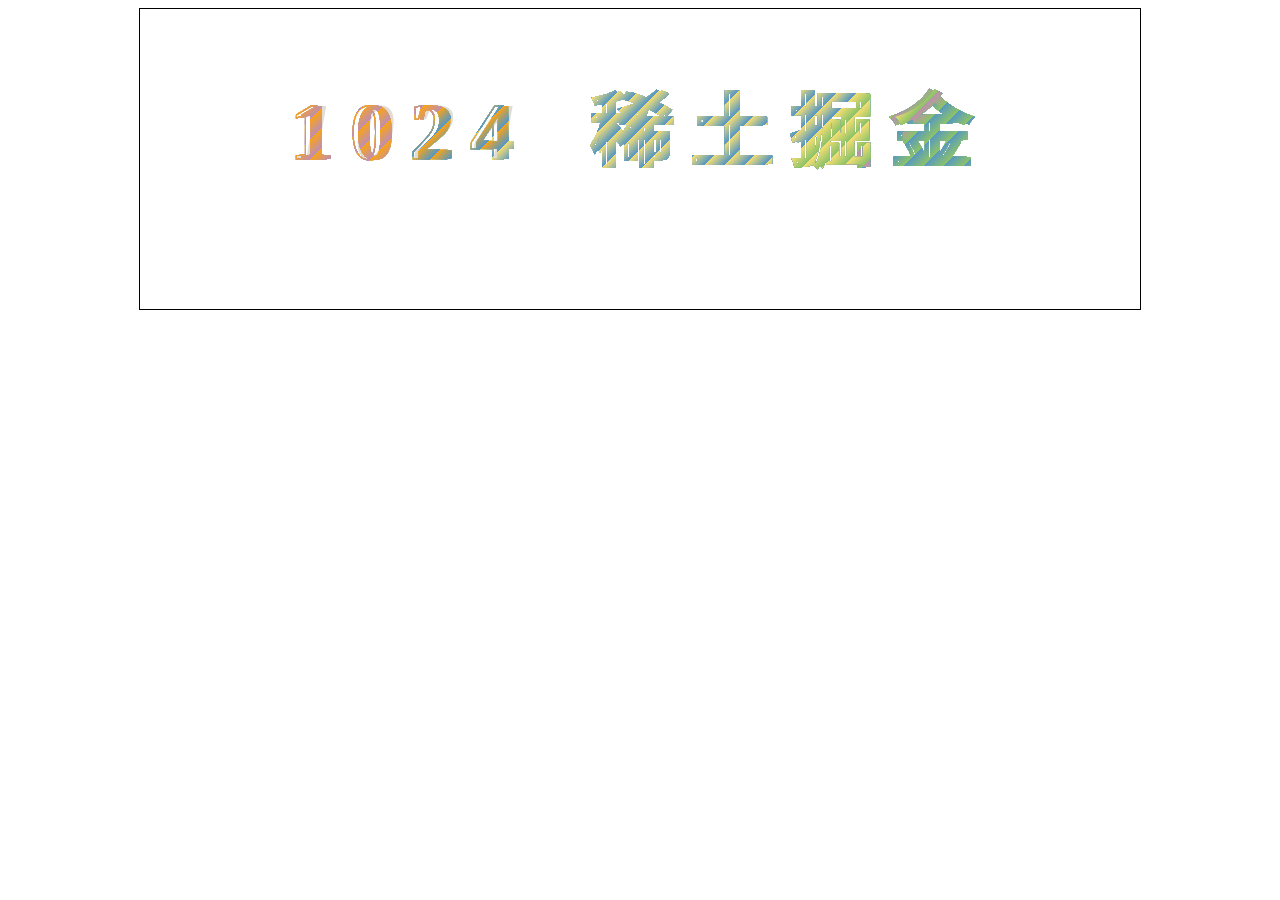
<file: Name_ex.html>
<!DOCTYPE html>
<html lang="zh-CN">

<head>
    <meta charset="UTF-8">
    <meta http-equiv="X-UA-Compatible" content="IE=edge">
    <meta name="viewport" content="width=device-width, initial-scale=1.0">
    <title>experiment</title>
    <link rel="stylesheet" href="Name_ex.css">
</head>

<body>
    <div id="ic" width="1000" height="300"><canvas id="ican" width="1000" height="300" style="border: 1px solid"></canvas></div>
</body>
<script src="Name_exz.js"></script>
<script src="Name_exz2.js"></script>
<script src="Name_exs.js"></script>

</html>
</file>
<file: Name_ex.css>
#ic {
    display: flex;
    justify-content: center;
    align-items: center;
}
</file>
